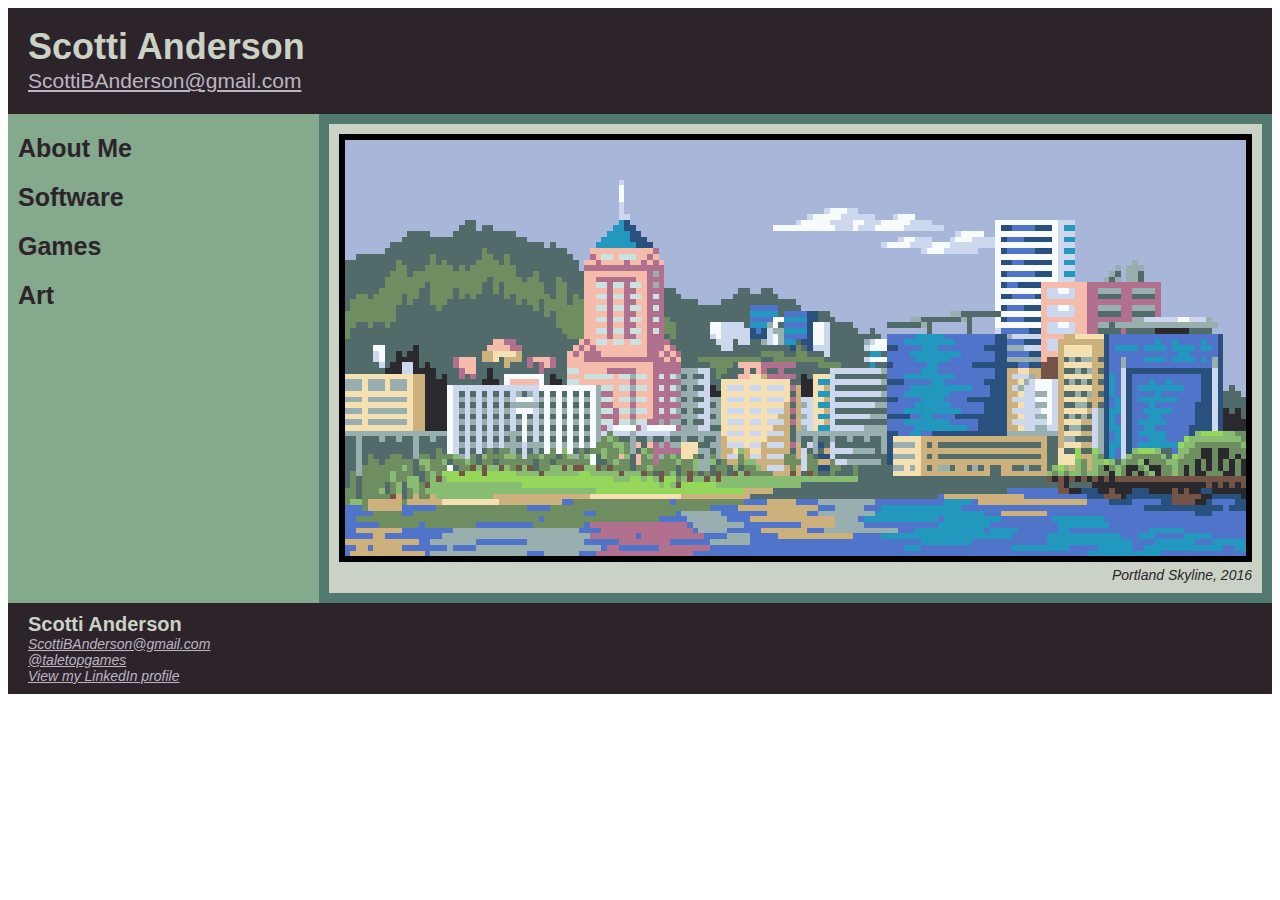
<file: index.html>
<!DOCTYPE html PUBLIC "-//W3C//DTD HTML 4.01//EN" "http://www.w3.org/TR/html4/strict.dtd">
<html>
<head>
    <meta http-equiv="Content-Type" content="text/html; charset=utf-8">
    <meta http-equiv="Content-Style-Type" content="text/css">
    <title>Scotti Anderson</title>
    <meta name="Generator" content="Cocoa HTML Writer">
    <meta name="CocoaVersion" content="1561.6">
    <link rel="stylesheet" type="text/css" href="websiteStylesheet.css">
    <script type="text/javascript" src="links.js"></script>
</head>
<header>
    <h1>Scotti Anderson</h1>
    <h2><a href="mailto:scottibanderson@gmail.com" style="font-style:normal">ScottiBAnderson@gmail.com</a></h2>
</header>
<body>
    <section style="display:flex">
        <nav style="width:25%">
            <ul>
                <li onmouseover="changeBackgroundColor(this, '#CAD2C5')" onmouseout="changeBackgroundColor(this, '#84A98C')"
                    onclick="goToPage('aboutme.html')">About Me</li>
                <li onmouseover="changeBackgroundColor(this, '#CAD2C5')" onmouseout="changeBackgroundColor(this, '#84A98C')"
                    onclick="goToPage('software.html')">Software</li>
                <li onmouseover="changeBackgroundColor(this, '#CAD2C5')" onmouseout="changeBackgroundColor(this, '#84A98C')"
                    onclick="goToPage('games.html')">Games</li>
                <li onmouseover="changeBackgroundColor(this, '#CAD2C5')" onmouseout="changeBackgroundColor(this, '#84A98C')"
                    onclick="goToPage('art.html')">Art</li>
            </ul>
        </nav>
        <div style="width:75%" class="main">
            <article>
                <img class="pixelArt" src="images/skylinesmall.png" alt="Landscape of Portland, OR, in Pixel Art" style="width:100%;"/><br />
                <p class="imageDescription">Portland Skyline, 2016</p>
            </article>
        </div>
    </section>
</body>
<footer>
    <span style="font-weight:bold;font-size:20px;">Scotti Anderson</span><br />
    <a href="mailto:scottibanderson@gmail.com">ScottiBAnderson@gmail.com</a><br />
    <a href="https://twitter.com/taletopgames">@taletopgames</a><br />
    <a href="https://www.linkedin.com/in/scotti-anderson/">View my LinkedIn profile</a><br />
</footer>
</html>
</file>
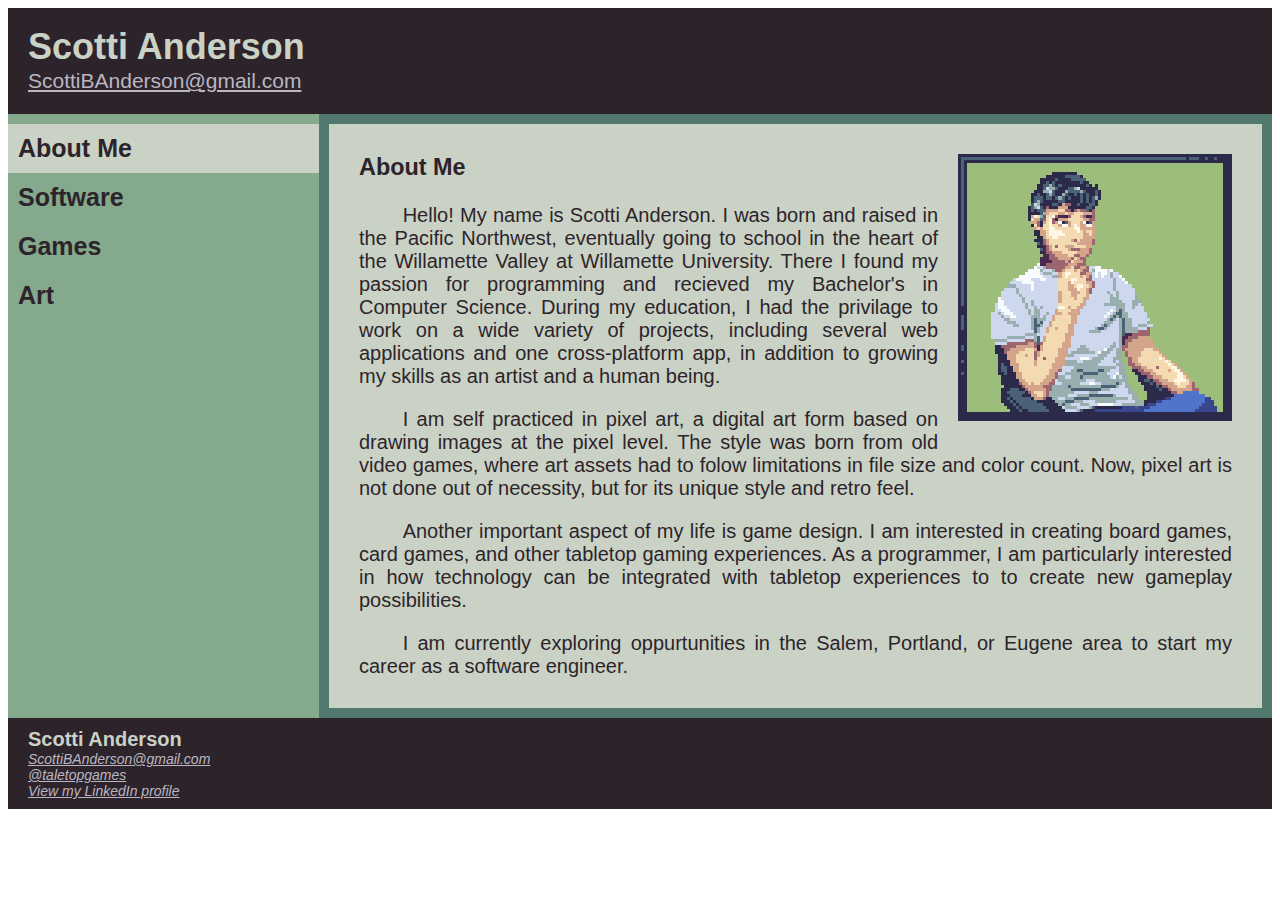
<file: aboutme.html>
<!DOCTYPE html PUBLIC "-//W3C//DTD HTML 4.01//EN" "http://www.w3.org/TR/html4/strict.dtd">
<html>
<head>
    <meta http-equiv="Content-Type" content="text/html; charset=utf-8">
    <meta http-equiv="Content-Style-Type" content="text/css">
    <title>Scotti Anderson</title>
    <meta name="Generator" content="Cocoa HTML Writer">
    <meta name="CocoaVersion" content="1561.6">
    <link rel="stylesheet" type="text/css" href="websiteStylesheet.css">
    <script type="text/javascript" src="links.js"></script>
</head>
<header onclick="goToPage('index.html')">
    <h1>Scotti Anderson</h1>
    <h2><a href="mailto:scottibanderson@gmail.com" style="font-style:normal">ScottiBAnderson@gmail.com</a></h2>
</header>
<body>
    <section style="display:flex">
        <nav style="width:25%">
            <ul>
                <li class="selectedButton">About Me</li>
                <li onmouseover="changeBackgroundColor(this, '#CAD2C5')" onmouseout="changeBackgroundColor(this, '#84A98C')"
                    onclick="goToPage('software.html')">Software</li>
                <li onmouseover="changeBackgroundColor(this, '#CAD2C5')" onmouseout="changeBackgroundColor(this, '#84A98C')"
                    onclick="goToPage('games.html')">Games</li>
                <li onmouseover="changeBackgroundColor(this, '#CAD2C5')" onmouseout="changeBackgroundColor(this, '#84A98C')"
                    onclick="goToPage('art.html')">Art</li>
            </ul>
        </nav>
        <div style="width:75%" class="main">
            <article>
                <img class="pixelArt" src="images/portrait2.png" alt="Self Portrait in Pixel Art" style="float:right; width:30%;margin:20px;"/>
                <h3>About Me</h3>
                <p>Hello! My name is Scotti Anderson. I was born and raised in the Pacific Northwest,
                 eventually going to school in the heart of the Willamette Valley at Willamette University. 
                There I found my passion for programming and recieved my Bachelor's in Computer Science. 
                During my education, I had the privilage to work on a wide variety of projects, including 
                several web applications and one cross-platform app, in addition to growing my skills as an 
                artist and a human being. 
                 </p>
                <p>
                    I am self practiced in pixel art, a digital art form based on drawing images at 
                    the pixel level. The style was born from old video games, where art assets 
                    had to folow limitations in file size and color count. Now, pixel art is not done 
                    out of necessity, but for its unique style and retro feel.
                </p>
                <p>
                    Another important aspect of my life is game design. I am interested in creating 
                    board games, card games, and other tabletop gaming experiences. As a programmer, 
                    I am particularly interested in how technology can be integrated with tabletop 
                    experiences to to create new gameplay possibilities. 
                </p>
                <p>
                    I am currently exploring oppurtunities in the Salem, Portland, or Eugene area to start 
                    my career as a software engineer.
                </p>
            </article>
        </div>
    </section>
</body>
<footer>
    <span style="font-weight:bold;font-size:20px;">Scotti Anderson</span><br />
    <a href="mailto:scottibanderson@gmail.com">ScottiBAnderson@gmail.com</a><br />
    <a href="https://twitter.com/taletopgames">@taletopgames</a><br />
    <a href="https://www.linkedin.com/in/scotti-anderson/">View my LinkedIn profile</a><br />
</footer>
</html>
</file>
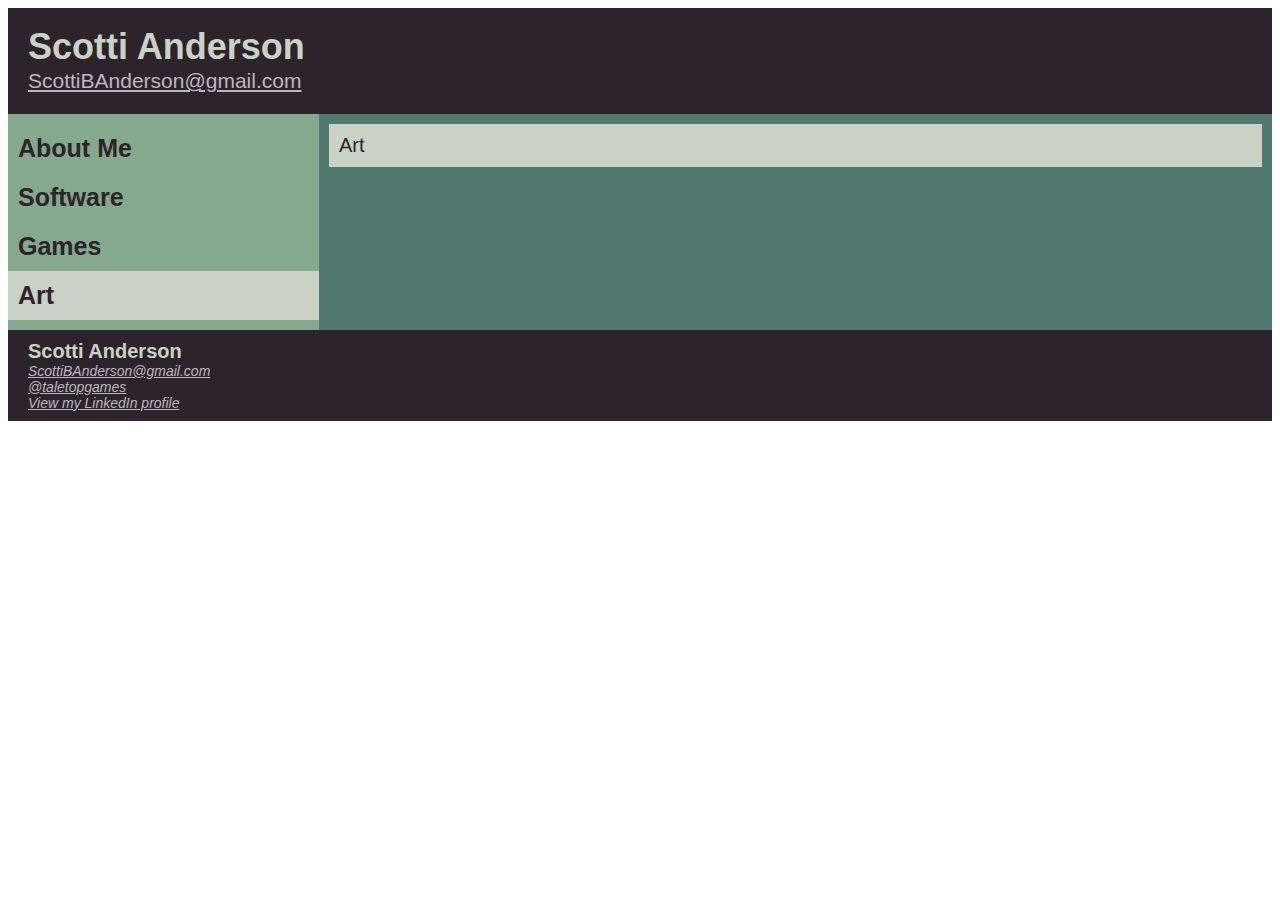
<file: art.html>
<!DOCTYPE html PUBLIC "-//W3C//DTD HTML 4.01//EN" "http://www.w3.org/TR/html4/strict.dtd">
<html>
<head>
    <meta http-equiv="Content-Type" content="text/html; charset=utf-8">
    <meta http-equiv="Content-Style-Type" content="text/css">
    <title>Scotti Anderson - Art</title>
    <meta name="Generator" content="Cocoa HTML Writer">
    <meta name="CocoaVersion" content="1561.6">
    <link rel="stylesheet" type="text/css" href="websiteStylesheet.css">
    <script type="text/javascript" src="links.js"></script>
</head>
<header onclick="goToPage('index.html')">
    <h1>Scotti Anderson</h1>
    <h2><a href="mailto:scottibanderson@gmail.com" style="font-style:normal">ScottiBAnderson@gmail.com</a></h2>
</header>
<body>
    <section style="display:flex">
        <nav style="width:25%">
            <ul>
                <li onmouseover="changeBackgroundColor(this, '#CAD2C5')" onmouseout="changeBackgroundColor(this, '#84A98C')"
                    onclick="goToPage('aboutme.html')">About Me</li>
                <li onmouseover="changeBackgroundColor(this, '#CAD2C5')" onmouseout="changeBackgroundColor(this, '#84A98C')"
                    onclick="goToPage('software.html')">Software</li>
                <li onmouseover="changeBackgroundColor(this, '#CAD2C5')" onmouseout="changeBackgroundColor(this, '#84A98C')"
                    onclick="goToPage('games.html')">Games</li>
                <li class="selectedButton">Art</li>
            </ul>
        </nav>
        <div style="width:75%" class="main">
            <article>
                Art
            </article>
        </div>
    </section>
</body>
<footer>
    <span style="font-weight:bold;font-size:20px;">Scotti Anderson</span><br />
    <a href="mailto:scottibanderson@gmail.com">ScottiBAnderson@gmail.com</a><br />
    <a href="https://twitter.com/taletopgames">@taletopgames</a><br />
    <a href="https://www.linkedin.com/in/scotti-anderson/">View my LinkedIn profile</a><br />
</footer>
</html>
</file>
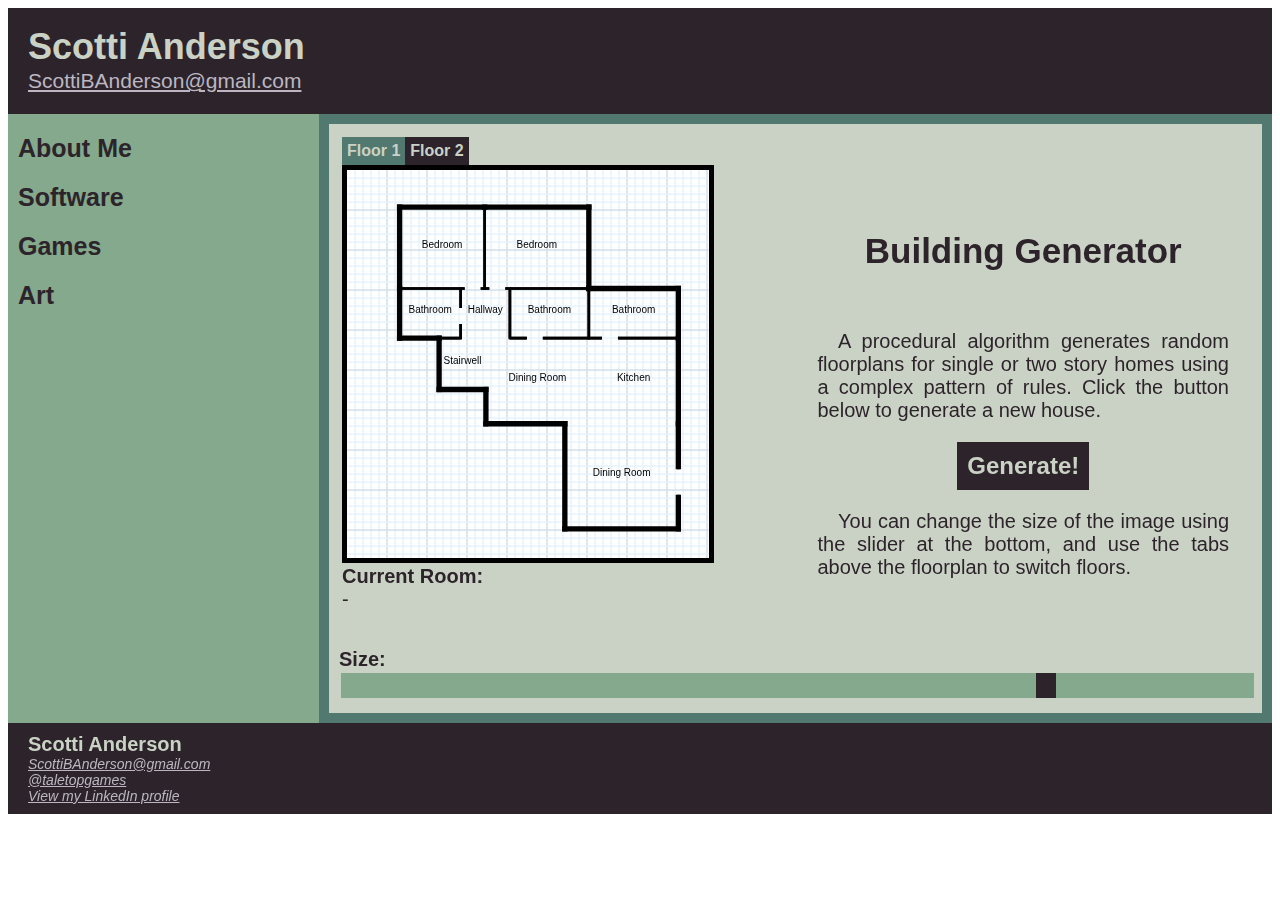
<file: buildingGenerator.html>
﻿<!DOCTYPE html PUBLIC "-//W3C//DTD HTML 4.01//EN" "http://www.w3.org/TR/html4/strict.dtd">
<html>
<head>
    <meta http-equiv="Content-Type" content="text/html; charset=utf-8">
    <meta http-equiv="Content-Style-Type" content="text/css">
    <title>Scotti Anderson - Building Generator</title>
    <meta name="Generator" content="Cocoa HTML Writer">
    <meta name="CocoaVersion" content="1561.6">
    <link rel="stylesheet" type="text/css" href="websiteStylesheet.css">
    <link rel="stylesheet" type="text/css" href="buildingGenerator/buildingGenerator.css">
    <script type="text/javascript" src="links.js"></script>
    <!-- Script files-->
    <!--<script src="//cdnjs.cloudflare.com/ajax/libs/seedrandom/2.4.4/seedrandom.min.js"></script>-->
    <script type="text/javascript" src="buildingGenerator/js/Utilities.js"></script>
    <script type="text/javascript" src="buildingGenerator/js/Geometry.js"></script>
    <script type="text/javascript" src="buildingGenerator/js/BuildingRandom.js"></script>
    <script type="text/javascript" src="buildingGenerator/js/rooms/RoomUtilities.js"></script>
    <script type="text/javascript" src="buildingGenerator/js/rooms/RoomType.js"></script>
    <script type="text/javascript" src="buildingGenerator/js/rooms/ProtoRoom.js"></script>
    <script type="text/javascript" src="buildingGenerator/js/rooms/Room.js"></script>
    <script type="text/javascript" src="buildingGenerator/js/doors/DoorType.js"></script>
    <script type="text/javascript" src="buildingGenerator/js/doors/Door.js"></script>
    <script type="text/javascript" src="buildingGenerator/js/rooms/RoomList.js"></script>
    <script type="text/javascript" src="buildingGenerator/js/eventHandlers.js"></script>
    <script type="text/javascript" src="buildingGenerator/js/buildings/buildingTypes/House.js"></script>
    <script type="text/javascript" src="buildingGenerator/js/buildings/BuildingType.js"></script>
    <script type="text/javascript" src="buildingGenerator/js/buildings/Plot.js"></script>
    <script type="text/javascript" src="buildingGenerator/js/buildings/Building.js"></script>
    <script type="text/javascript" src="buildingGenerator/js/buildings/BuildingConnectivityGraph.js"></script>
    <script type="text/javascript" src="buildingGenerator/js/buildings/BuildingPlaceRooms.js"></script>
    <script type="text/javascript" src="buildingGenerator/js/buildings/BuildingSnap.js"></script>
    <script type="text/javascript" src="buildingGenerator/js/buildings/BuildingGaps.js"></script>
    <script type="text/javascript" src="buildingGenerator/js/buildings/BuildingDoors.js"></script>
    <script src="buildingGenerator/bgLayout.js"></script>
    <script src="buildingGenerator/js/main.js"></script>
</head>
<header>
    <h1>Scotti Anderson</h1>
    <h2><a href="mailto:scottibanderson@gmail.com" style="font-style:normal">ScottiBAnderson@gmail.com</a></h2>
</header>
<body>
    <section style="display:flex">
        <nav style="width:25%">
            <ul>
                <li onmouseover="changeBackgroundColor(this, '#CAD2C5')" onmouseout="changeBackgroundColor(this, '#84A98C')"
                    onclick="goToPage('aboutme.html')">About Me</li>
                <li onmouseover="changeBackgroundColor(this, '#CAD2C5')" onmouseout="changeBackgroundColor(this, '#84A98C')"
                    onclick="goToPage('software.html')">Software</li>
                <li onmouseover="changeBackgroundColor(this, '#CAD2C5')" onmouseout="changeBackgroundColor(this, '#84A98C')"
                    onclick="goToPage('games.html')">Games</li>
                <li onmouseover="changeBackgroundColor(this, '#CAD2C5')" onmouseout="changeBackgroundColor(this, '#84A98C')"
                    onclick="goToPage('art.html')">Art</li>
            </ul>
        </nav>
        <div style="width:75%" class="main">
            <article>
                <table style="width:100%">

                    <tr style="width:100%">
                        <td style="width:50%;max-width:50%">
                            <div>
                                <div class="tabs" id="tabs" style="background-color:'#CAD2C5'">
                                    <button class="tablink" onclick="openFloor(event, 1)">Floor 1</button>
                               </div>
                                <div style="width: 100%; height: 400px; overflow: auto" class="can">
                                    <canvas id="canvas" width="600" height="400"
                                onclick="canvasClicked(event)" onmousemove="canvasMouseOver(event)" onmouseout="canvasMouseOut()"></canvas>
                                </div>
                                <span class="sliderLabel">Current Room:</span> </br>
                                <div id="output">
                                    -
                                </div>
                                <input type="text" name="seed" id="seedEntry" value="Seed" style="visibility:hidden">
                            </div>
                        </td>
                        <td style="width:50%;">
                            <div>
                                <h5>Building Generator</h5>
                                <p>
                                    A procedural algorithm generates random floorplans for single or two 
                                    story homes using a complex pattern of rules. Click the button below to 
                                    generate a new house.
                                </p>
                                <div style="text-align:center;">
                                    <button id="generateButton" onclick="generateButtonOnClick(true)" class="generateButton">Generate!</button>
                                </div>
                                <p>
                                    You can change the size of the image using the slider at the bottom, 
                                    and use the tabs above the floorplan to switch floors.
                                </p>
                            </div>
                        </td>
                    </tr>
                </table>
                <div class="slidecontainer">
                    <span class="sliderLabel">Size:</span> </br>
                    <input type="range" min="10" max="100" value="80" class="slider" id="myRange">
                </div>
            </article>
        </div>
    </section>
</body>
<footer>
    <span style="font-weight:bold;font-size:20px;">Scotti Anderson</span><br />
    <a href="mailto:scottibanderson@gmail.com">ScottiBAnderson@gmail.com</a><br />
    <a href="https://twitter.com/taletopgames">@taletopgames</a><br />
    <a href="https://www.linkedin.com/in/scotti-anderson/">View my LinkedIn profile</a><br />
</footer>
</html>
</file>
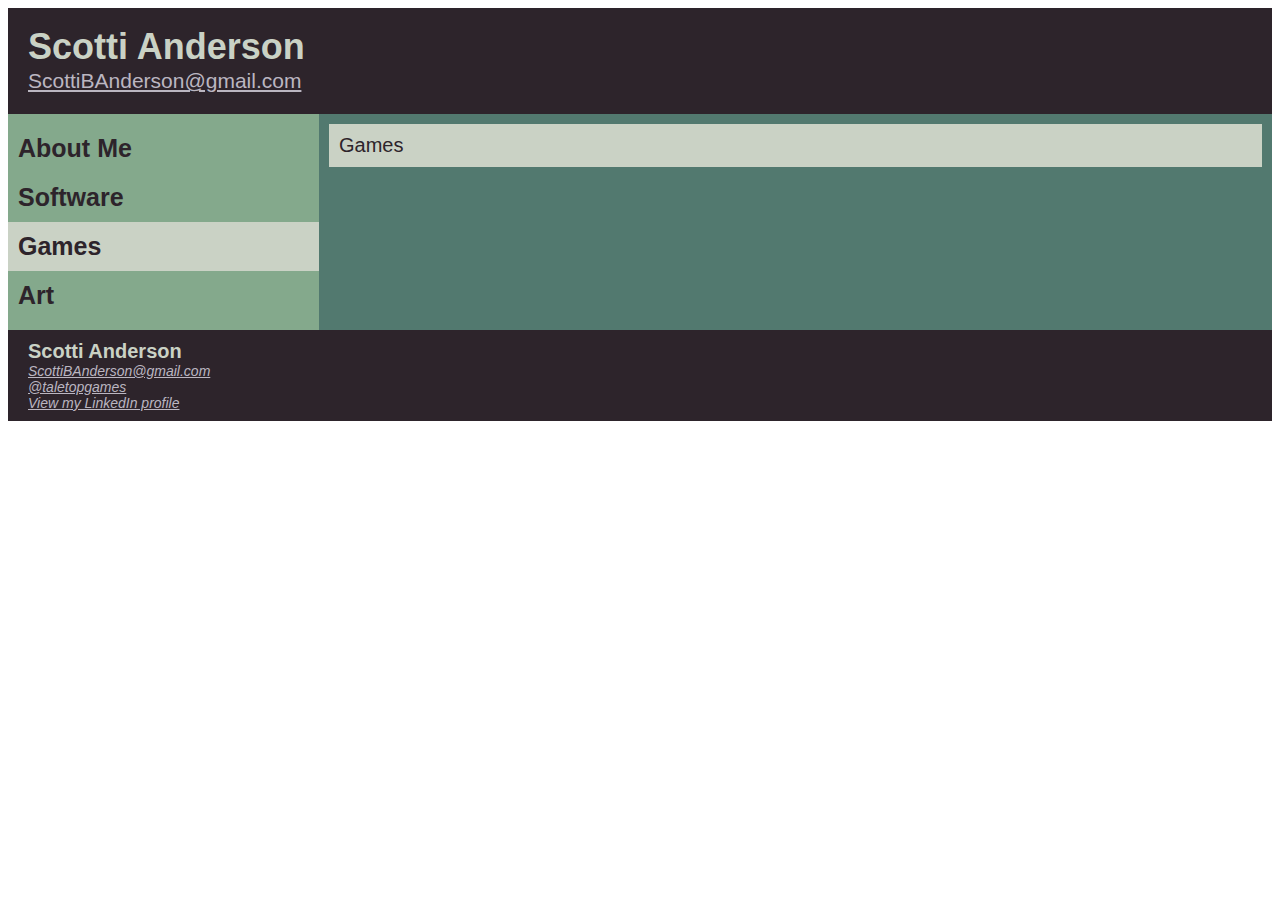
<file: games.html>
<!DOCTYPE html PUBLIC "-//W3C//DTD HTML 4.01//EN" "http://www.w3.org/TR/html4/strict.dtd">
<html>
<head>
    <meta http-equiv="Content-Type" content="text/html; charset=utf-8">
    <meta http-equiv="Content-Style-Type" content="text/css">
    <title>Scotti Anderson - Games</title>
    <meta name="Generator" content="Cocoa HTML Writer">
    <meta name="CocoaVersion" content="1561.6">
    <link rel="stylesheet" type="text/css" href="websiteStylesheet.css">
    <script type="text/javascript" src="links.js"></script>
</head>
<header onclick="goToPage('index.html')">
    <h1>Scotti Anderson</h1>
    <h2><a href="mailto:scottibanderson@gmail.com" style="font-style:normal">ScottiBAnderson@gmail.com</a></h2>
</header>
<body>
    <section style="display:flex">
        <nav style="width:25%">
            <ul>
                <li onmouseover="changeBackgroundColor(this, '#CAD2C5')" onmouseout="changeBackgroundColor(this, '#84A98C')"
                    onclick="goToPage('aboutme.html')">About Me</li>
                <li onmouseover="changeBackgroundColor(this, '#CAD2C5')" onmouseout="changeBackgroundColor(this, '#84A98C')"
                    onclick="goToPage('software.html')">Software</li>
                <li class="selectedButton">Games</li>
                <li onmouseover="changeBackgroundColor(this, '#CAD2C5')" onmouseout="changeBackgroundColor(this, '#84A98C')"
                    onclick="goToPage('art.html')">Art</li>
            </ul>
        </nav>
        <div style="width:75%" class="main">
            <article>
                Games
            </article>
        </div>
    </section>
</body>
<footer>
    <span style="font-weight:bold;font-size:20px;">Scotti Anderson</span><br />
    <a href="mailto:scottibanderson@gmail.com">ScottiBAnderson@gmail.com</a><br />
    <a href="https://twitter.com/taletopgames">@taletopgames</a><br />
    <a href="https://www.linkedin.com/in/scotti-anderson/">View my LinkedIn profile</a><br />
</footer>
</html>
</file>
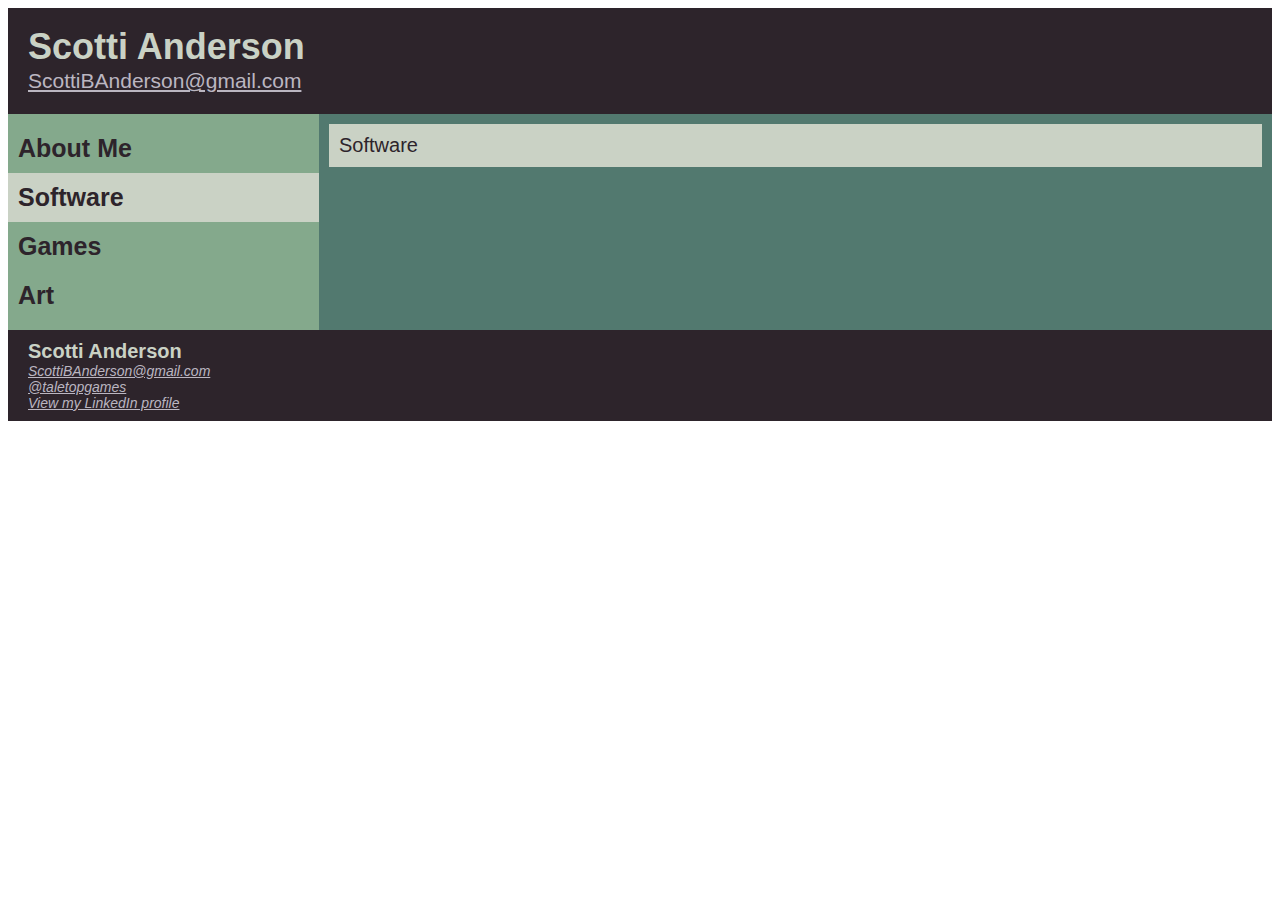
<file: software.html>
<!DOCTYPE html PUBLIC "-//W3C//DTD HTML 4.01//EN" "http://www.w3.org/TR/html4/strict.dtd">
<html>
<head>
    <meta http-equiv="Content-Type" content="text/html; charset=utf-8">
    <meta http-equiv="Content-Style-Type" content="text/css">
    <title>Scotti Anderson - Software</title>
    <meta name="Generator" content="Cocoa HTML Writer">
    <meta name="CocoaVersion" content="1561.6">
    <link rel="stylesheet" type="text/css" href="websiteStylesheet.css">
    <script type="text/javascript" src="links.js"></script>
</head>
<header onclick="goToPage('index.html')">
    <h1>Scotti Anderson</h1>
    <h2><a href="mailto:scottibanderson@gmail.com" style="font-style:normal">ScottiBAnderson@gmail.com</a></h2>
</header>
<body>
    <section style="display:flex">
        <nav style="width:25%">
            <ul>
                <li onmouseover="changeBackgroundColor(this, '#CAD2C5')" onmouseout="changeBackgroundColor(this, '#84A98C')"
                    onclick="goToPage('aboutme.html')">About Me</li>
                <li class="selectedButton">Software</li>
                <li onmouseover="changeBackgroundColor(this, '#CAD2C5')" onmouseout="changeBackgroundColor(this, '#84A98C')"
                    onclick="goToPage('games.html')">Games</li>
                <li onmouseover="changeBackgroundColor(this, '#CAD2C5')" onmouseout="changeBackgroundColor(this, '#84A98C')"
                    onclick="goToPage('art.html')">Art</li>
            </ul>
        </nav>
        <div style="width:75%" class="main">
            <article>
                Software
            </article>
        </div>
    </section>
</body>
<footer>
    <span style="font-weight:bold;font-size:20px;">Scotti Anderson</span><br />
    <a href="mailto:scottibanderson@gmail.com">ScottiBAnderson@gmail.com</a><br />
    <a href="https://twitter.com/taletopgames">@taletopgames</a><br />
    <a href="https://www.linkedin.com/in/scotti-anderson/">View my LinkedIn profile</a><br />
</footer>
</html>
</file>
<file: websiteStylesheet.css>
﻿:root {
    --headerColor: #2D242B;
    --linkColor: #BBB6C1;
    --lightColor: #CAD2C5;
    --mediumColor: #84A98C;
    --darkColor: #52796F;
}

/* Header */
header {
    line-height: 10px;
    font-family: arial;
    background-color: var(--headerColor);
    color: var(--lightColor);
    padding: 10px 20px 10px 20px;
    cursor:pointer;
}

h1 {
    font-size: 36px;
    text-align: left;
}

h2 {
    font-size: 21px;
    font-weight: normal;
    text-align: left;
}

/* body */
body {
    font-family: Arial;
}

/* Nav */
nav {
    background-color: var(--mediumColor);
}

ul {
    font-weight: bold;
    font-size: 25px;
    display: block;
    margin: 0px;
    padding: 10px 0px 10px 0px;
    color: var(--headerColor);
}

li {
    display: block;
    padding: 10px;
    cursor:pointer;
}

.selectedButton {
    background-color:var(--lightColor);
}

/* Content */
.main {
    background-color: var(--darkColor);
    padding: 10px;
}

article {
    color: var(--headerColor);
    background-color: var(--lightColor);
    padding: 10px;
    font-size: 20px;
}

h3 {
    margin-top:20px;
    margin-left:20px;
}

h5 {
    text-align:center;
    font-size:35px;
}

p {
    text-indent:5%;
    text-align:justify;
    margin-left:20px;
    margin-right:20px;
}

/* Footer */

footer {
    font-family: Arial;
    color: var(--lightColor);
    background-color: var(--headerColor);
    padding: 10px 20px 10px 20px;
    font-size: 14px;
}

/* Links */

a {
    color: var(--linkColor);
    font-style: italic;
}

/* Images */

.pixelArt {
    image-rendering:pixelated;
}

.imageDescription {
    font-style:italic;
    font-size:14px;
    text-align:right;
    margin:0px;
}
</file>
<file: buildingGenerator/buildingGenerator.css>
﻿canvas {
    background-color:white;
    border-color:black;
    border-width:thick;
    border-style:solid;
}

.slider {
    -webkit-appearance:none;
    width:100%;
    background: var(--mediumColor);
    outline: none;

}

.slider::-webkit-slider-thumb {
    -webkit-appearance: none;
    height: 25px;
    width:20px;
    background: var(--headerColor);
}

.sliderLabel {
    font-weight:bold;
}

.slidecontainer {
    margin-top:10px;
}

.tablink {
    background-color: var(--headerColor);
    border:none;
    color: var(--lightColor);
    font-family: Arial;
    font-weight:bold;
    font-size:16px;
    padding:5px;
    cursor:pointer;
}

.generateButton {
    background-color: var(--headerColor);
    border: none;
    color: var(--lightColor);
    font-family: Arial;
    font-weight: bold;
    font-size: 24px;
    padding: 10px;
    cursor: pointer;
}
</file>
